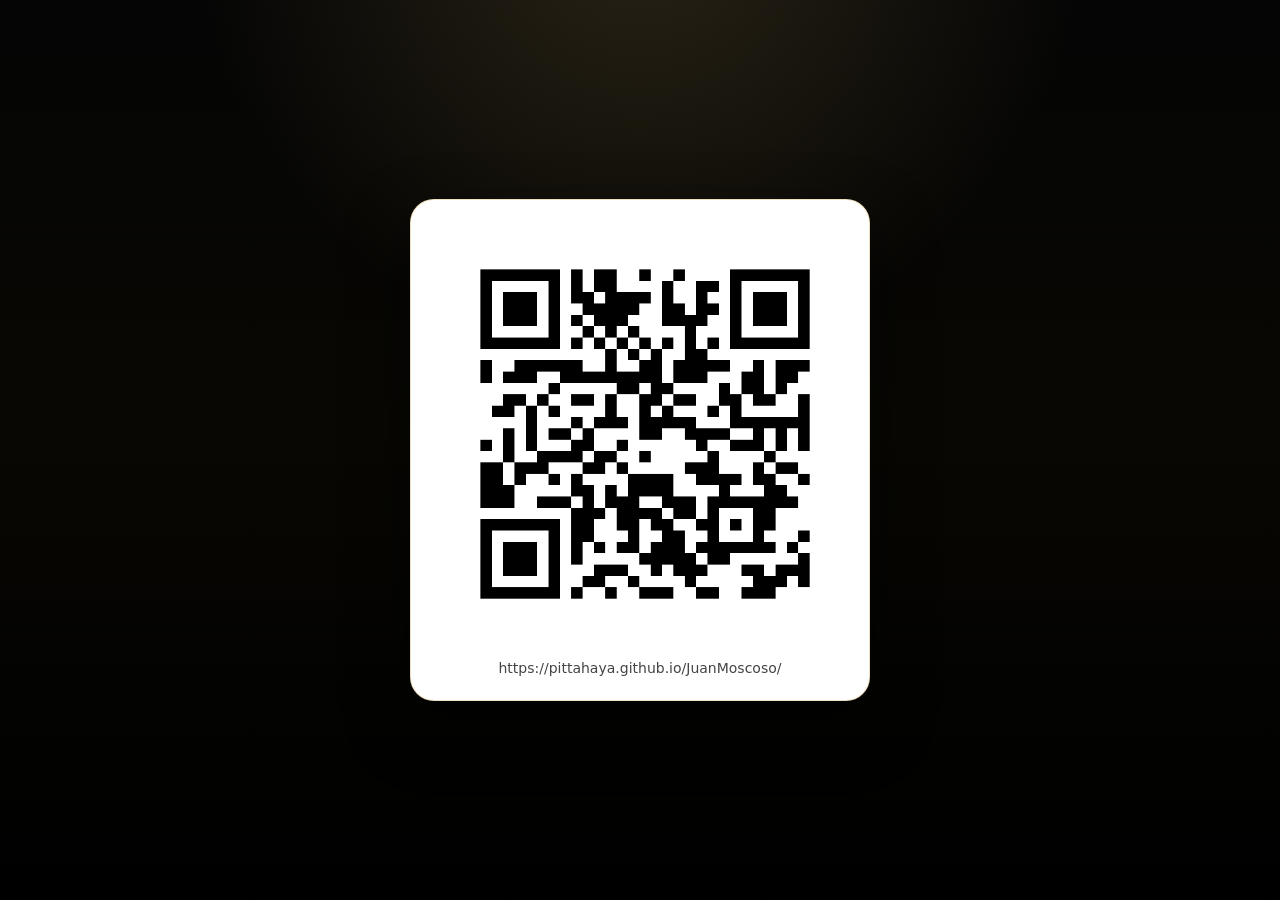
<file: qr-juanmoscoso.html>
<!DOCTYPE html>
<html lang="en" translate="no">
<head>
  <meta charset="UTF-8" />
  <title>Juan Moscoso QR Code</title>
  <meta name="viewport" content="width=device-width, initial-scale=1, viewport-fit=cover" />
  <meta http-equiv="Content-Security-Policy" content="default-src 'self'; script-src 'none'; script-src-attr 'none'; style-src 'self' 'unsafe-inline'; img-src 'self'; font-src 'self'; connect-src 'none'; object-src 'none'; base-uri 'none'; form-action 'none'; frame-src 'none'; media-src 'none'; worker-src 'none'; manifest-src 'none'; upgrade-insecure-requests; block-all-mixed-content" />
  <meta http-equiv="Permissions-Policy" content="accelerometer=(), camera=(), geolocation=(), gyroscope=(), magnetometer=(), microphone=(), payment=(), usb=(), interest-cohort=()" />
  <meta http-equiv="X-Content-Type-Options" content="nosniff" />
  <meta name="referrer" content="no-referrer" />
  <meta name="robots" content="noindex,nofollow" />
  <meta name="theme-color" content="#050505" />
  <meta name="color-scheme" content="dark" />
  <link rel="icon" type="image/png" sizes="88x88" href="logo-gold-88.png" />
  <link rel="apple-touch-icon" href="logo-gold-88.png" />
  <style>
    * { box-sizing: border-box; margin: 0; padding: 0; }
    body {
      margin: 0;
      min-height: 100vh;
      min-height: 100svh;
      display: grid;
      place-items: center;
      padding: 24px;
      background:
        radial-gradient(circle at 50% -10%, rgba(214,180,103,0.18), transparent 38%),
        linear-gradient(180deg, #050505 0%, #080703 48%, #000 100%);
      font-family: system-ui, -apple-system, BlinkMacSystemFont, "Segoe UI", sans-serif;
      color: #f5f3ea;
    }
    .frame {
      background: #fff;
      padding: 24px;
      border-radius: 24px;
      box-shadow:
        0 24px 60px rgba(0, 0, 0, 0.6),
        inset 0 1px 0 rgba(255,245,205,0.06);
      border: 1px solid rgba(214,180,103,0.42);
      text-align: center;
      max-width: 460px;
      width: 100%;
    }
    img {
      display: block;
      width: min(80vw, 420px);
      height: auto;
      margin: 0 auto;
    }
    p {
      margin: 16px 0 0;
      font-size: 14px;
      color: #444;
      word-break: break-all;
    }
  </style>
</head>
<body>
  <main class="frame">
    <img
      src="qr-juanmoscoso.png"
      alt="QR code for Juan Moscoso business card page"
      width="740"
      height="740"
      decoding="async"
    />
    <p>https://pittahaya.github.io/JuanMoscoso/</p>
  </main>
</body>
</html>
</file>
